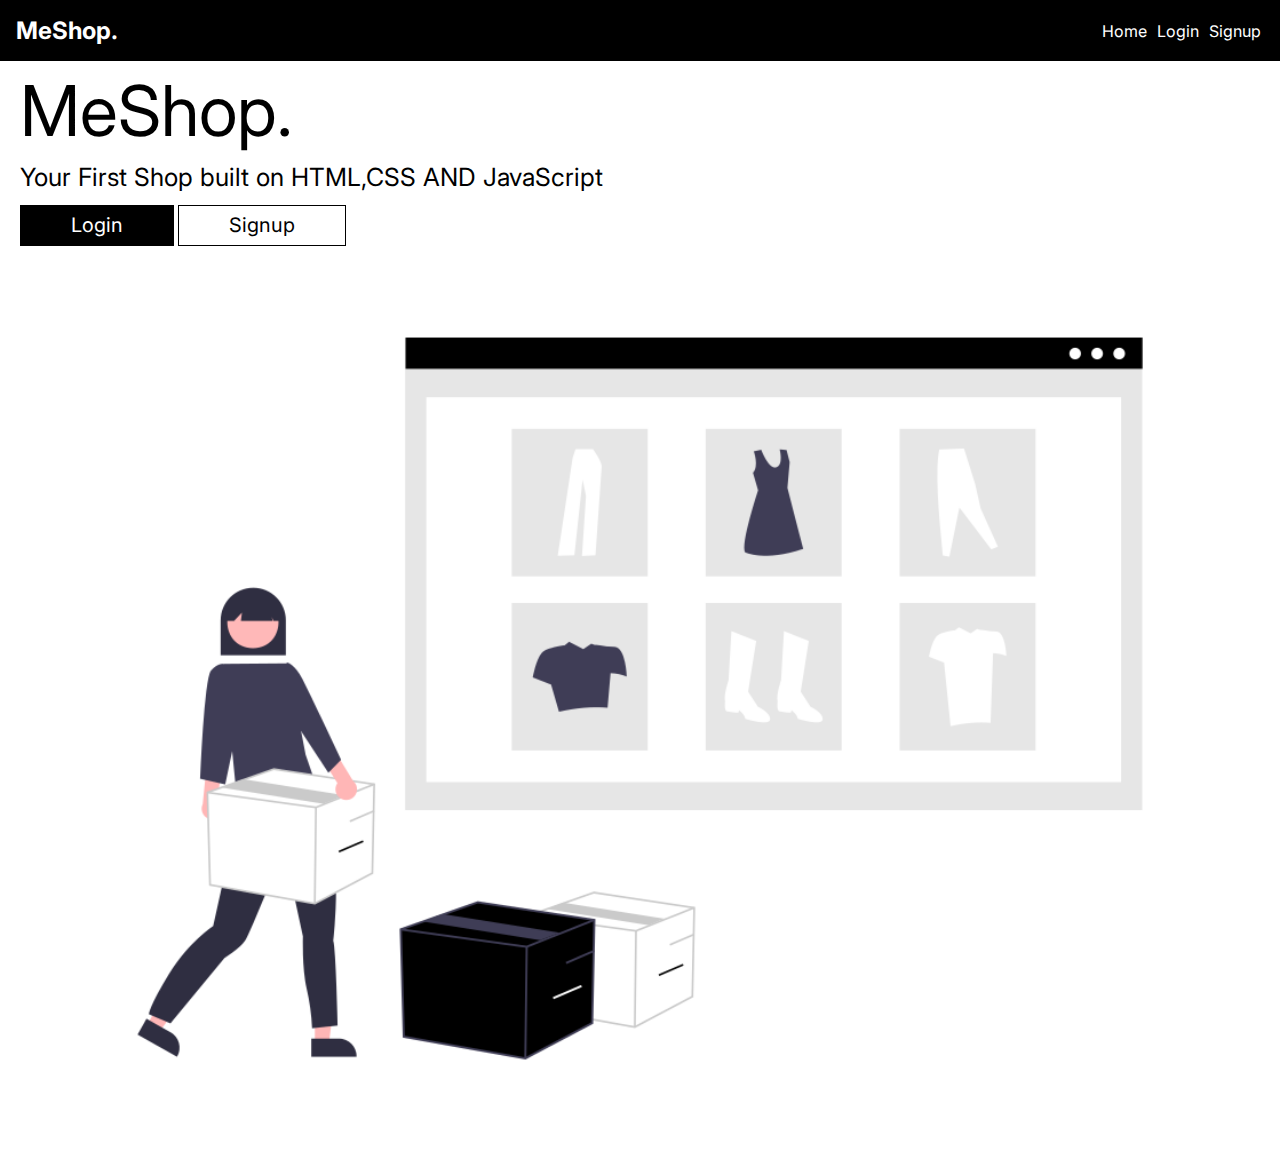
<file: index.html>
<!DOCTYPE html>
<html>
  <head>
    <meta charset="utf-8" />
    <meta http-equiv="X-UA-Compatible" content="IE=edge" />
    <title>MeShop.</title>
    <meta name="description" content="" />
    <meta name="viewport" content="width=device-width, initial-scale=1" />
    <link rel="stylesheet" href="./navstyle.css" />
    <link rel="stylesheet" href="./styles.css" />
  </head>
  <body>
    <nav>
      <div class="brand">
        <a href="./index.html">MeShop.</a>
      </div>
      <div class="nav-items">
        <a href="./index.html">Home</a>
        <a href="./login/index.html">Login</a>
        <a href="./sign/index.html">Signup</a>
      </div>
    </nav>
    <main>
      <h1>MeShop.</h1>
      <p>Your First Shop built on HTML,CSS AND JavaScript</p>
      <button class="active">
        <a href="./login/index.html">Login</a>
      </button>
      <button class="sign"><a href="./sign/index.html">Signup</a></button>
    </main>
    <img src="./landingPagePic.png" alt="" />
  </body>
</html>
</file>
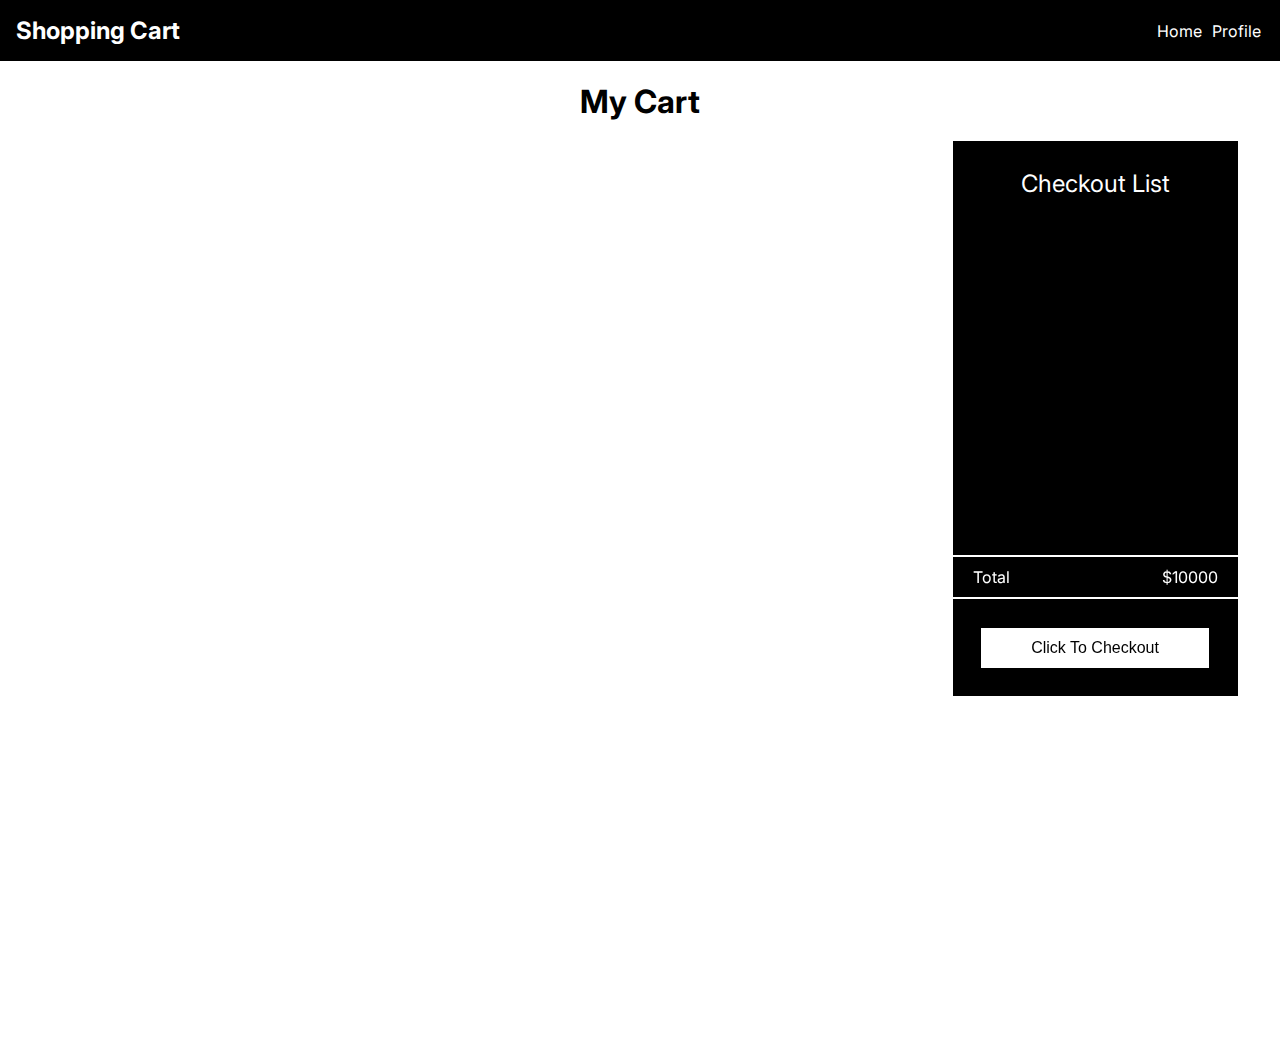
<file: cart/index.html>
<!DOCTYPE html>
<html lang="en">
  <head>
    <meta charset="UTF-8" />
    <meta http-equiv="X-UA-Compatible" content="IE=edge" />
    <meta name="viewport" content="width=device-width, initial-scale=1.0" />
    <title>My Cart</title>
    <link rel="stylesheet" href="/navstyle.css" />
    <link rel="stylesheet" href="./style.css" />
  </head>
  <body>
    <nav>
      <div class="brand">
        <a href="/shop/index.html">Shopping Cart</a>
      </div>
      <div class="nav-items">
        <a href="/shop/index.html">Home</a>
        <!-- <a href="/login/index.html">Login</a>
        <a href="/sign/index.html">Signup</a> -->
        <!-- <a href="/cart/index.html">My Cart</a> -->
        <a href="/profile/index.html">Profile</a>
      </div>
    </nav>
    <h1>My Cart</h1>
    <main>
      <section class="item-list">
        <div class="items" id="card"></div>
      </section>
      <section class="check">
        <div class="check-out">
          <h2>Checkout List</h2>
          <ol class="order" start="1" id="orderlist">
            <li></li>
          </ol>
          <p class="total" id="total-cash">
            <span>Total</span><span id="total">$10000</span>
          </p>
          <button onclick="pay()">Click To Checkout</button>
        </div>
      </section>
    </main>

    <script src="./script.js"></script>
    <script src="https://checkout.razorpay.com/v1/checkout.js"></script>
  </body>
</html>
</file>
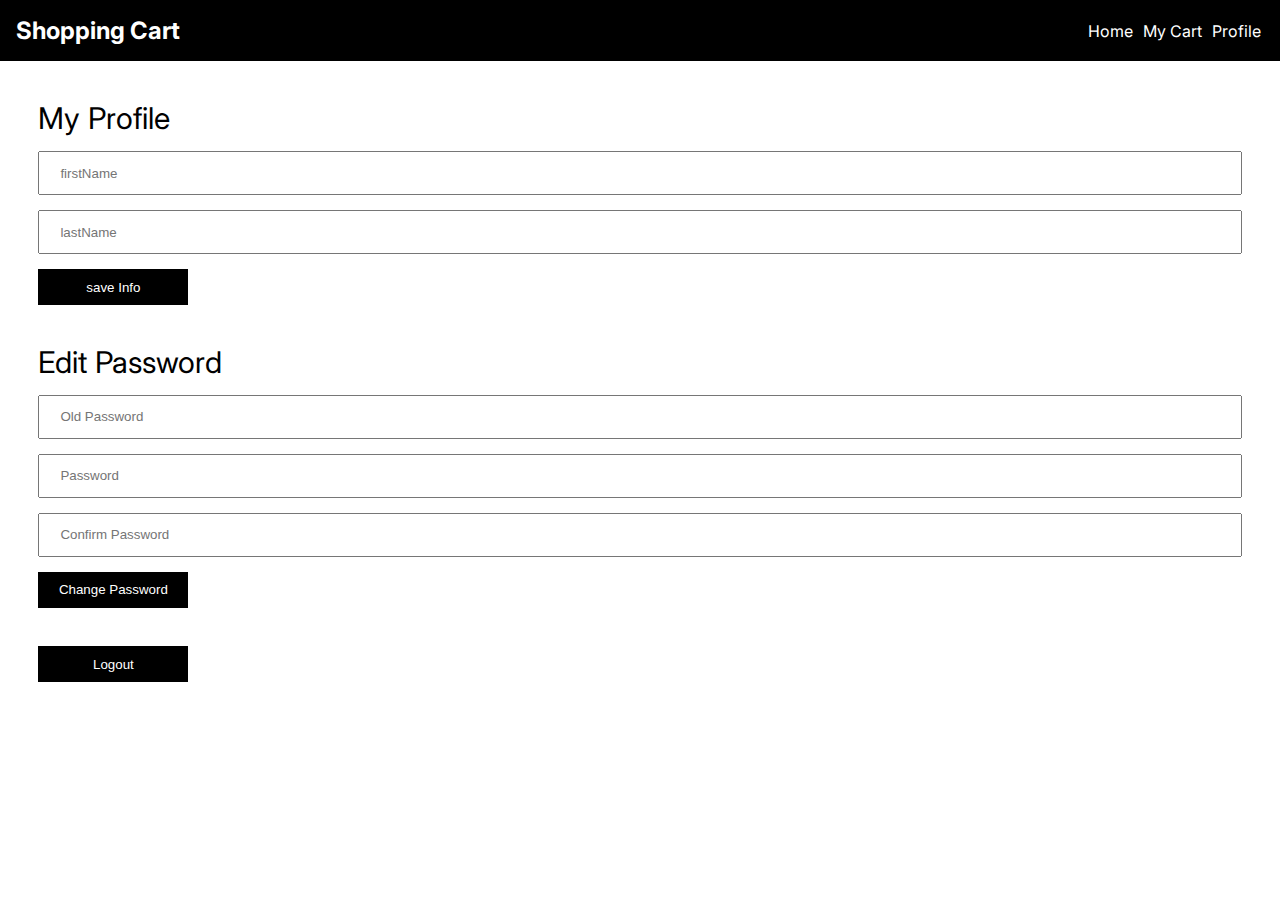
<file: profile/index.html>
<!DOCTYPE html>
<html lang="en">
  <head>
    <meta charset="UTF-8" />
    <meta name="viewport" content="width=device-width, initial-scale=1.0" />
    <title>Document</title>
    <link rel="stylesheet" href="/navstyle.css" />
    <link rel="stylesheet" href="./style.css" />
  </head>
  <body>
    <nav>
      <div class="brand">
        <a href="/shop/index.html">Shopping Cart</a>
      </div>
      <div class="nav-items">
        <a href="/shop/index.html">Home</a>
        <a href="/cart/index.html">My Cart</a>
        <a href="/profile/index.html">Profile</a>
        <!-- <a href="/profile/index.html">Shop</a> -->
      </div>
    </nav>
    <form>
      <h1>My Profile</h1>
      <input type="text" id="firstName" placeholder="firstName" />
      <input type="text" id="lastName" placeholder="lastName" />
      <button type="submit" id="editAndSave">save Info</button>
    </form>
    <form>
      <h1>Edit Password</h1>
      <input type="password" id="Oldpassword" placeholder="Old Password" />
      <input type="password" id="password" placeholder="Password" />
      <input
        type="password"
        id="confirmPassword"
        placeholder="Confirm Password"
      />
      <button id="changePass">Change Password</button>
    </form>
    <button class="log" onclick="logOut()">Logout</button>
    <script src="./script.js"></script>
  </body>
</html>
</file>
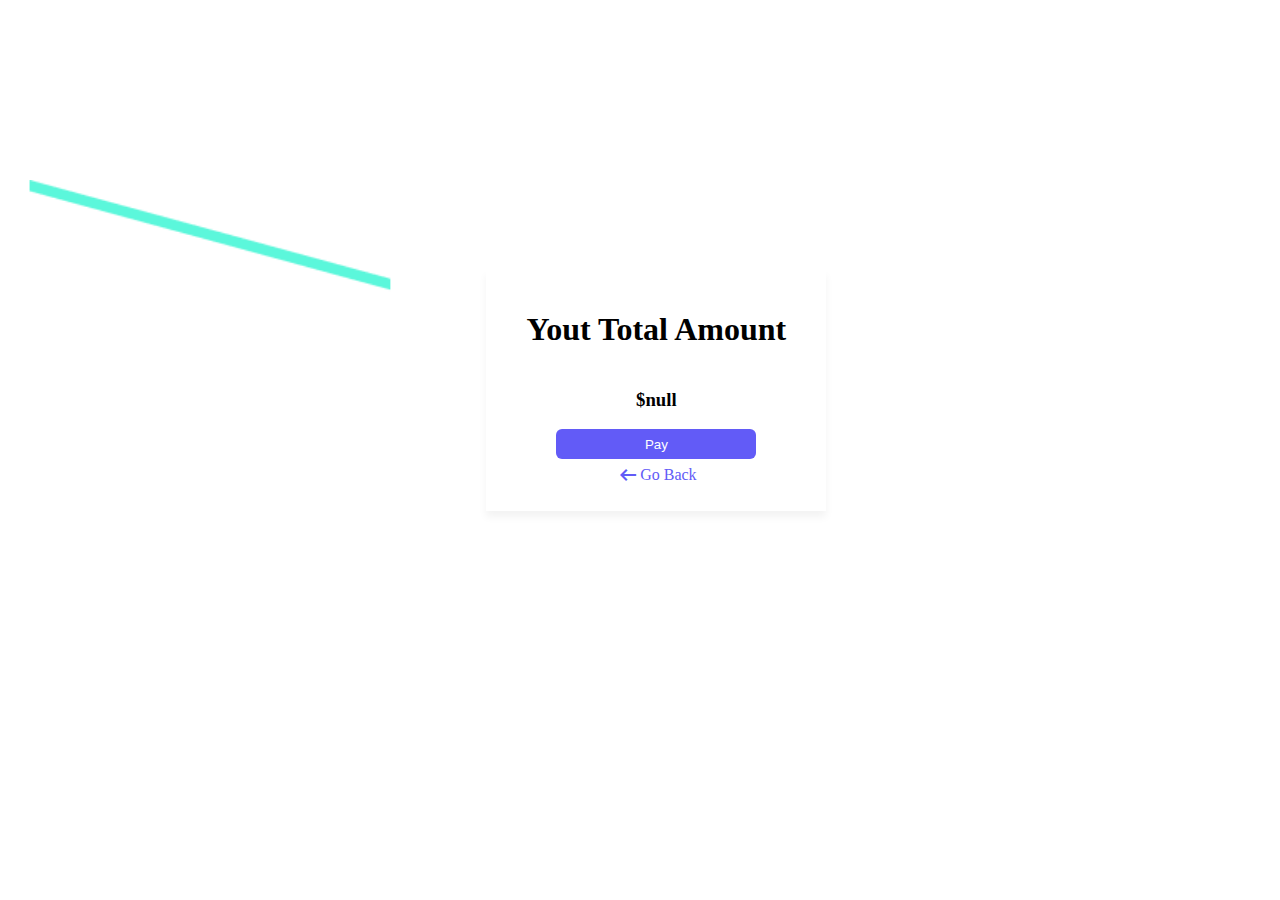
<file: razorpay/index.html>
<!DOCTYPE html>
<html lang="en">
  <head>
    <meta charset="UTF-8" />
    <meta http-equiv="X-UA-Compatible" content="IE=edge" />
    <meta name="viewport" content="width=device-width, initial-scale=1.0" />
    <title>Razorpay Button</title>
    <!-- <link rel="stylesheet" href="/navstyle.css" /> -->
    <link rel="stylesheet" href="./style.css" />
    <link
      rel="stylesheet"
      href="https://fonts.googleapis.com/css2?family=Material+Symbols+Outlined:opsz,wght,FILL,GRAD@48,400,0,0"
    />
  </head>
  <body>
    <div class="colordr"></div>
    <div class="container">
      <h1>Yout Total Amount</h1>
      <h3 id="payamount"></h3>
      <button id="rzp-button1">Pay</button>
      <div class="goback">
        <span class="material-symbols-outlined"> arrow_left_alt</span>
        <a href="/cart/index.html">Go Back</a>
        </p>
      </div>
    </div>
    <script src="https://checkout.razorpay.com/v1/checkout.js"></script>
    <script src="./script.js"></script>
  </body>
</html>
</file>
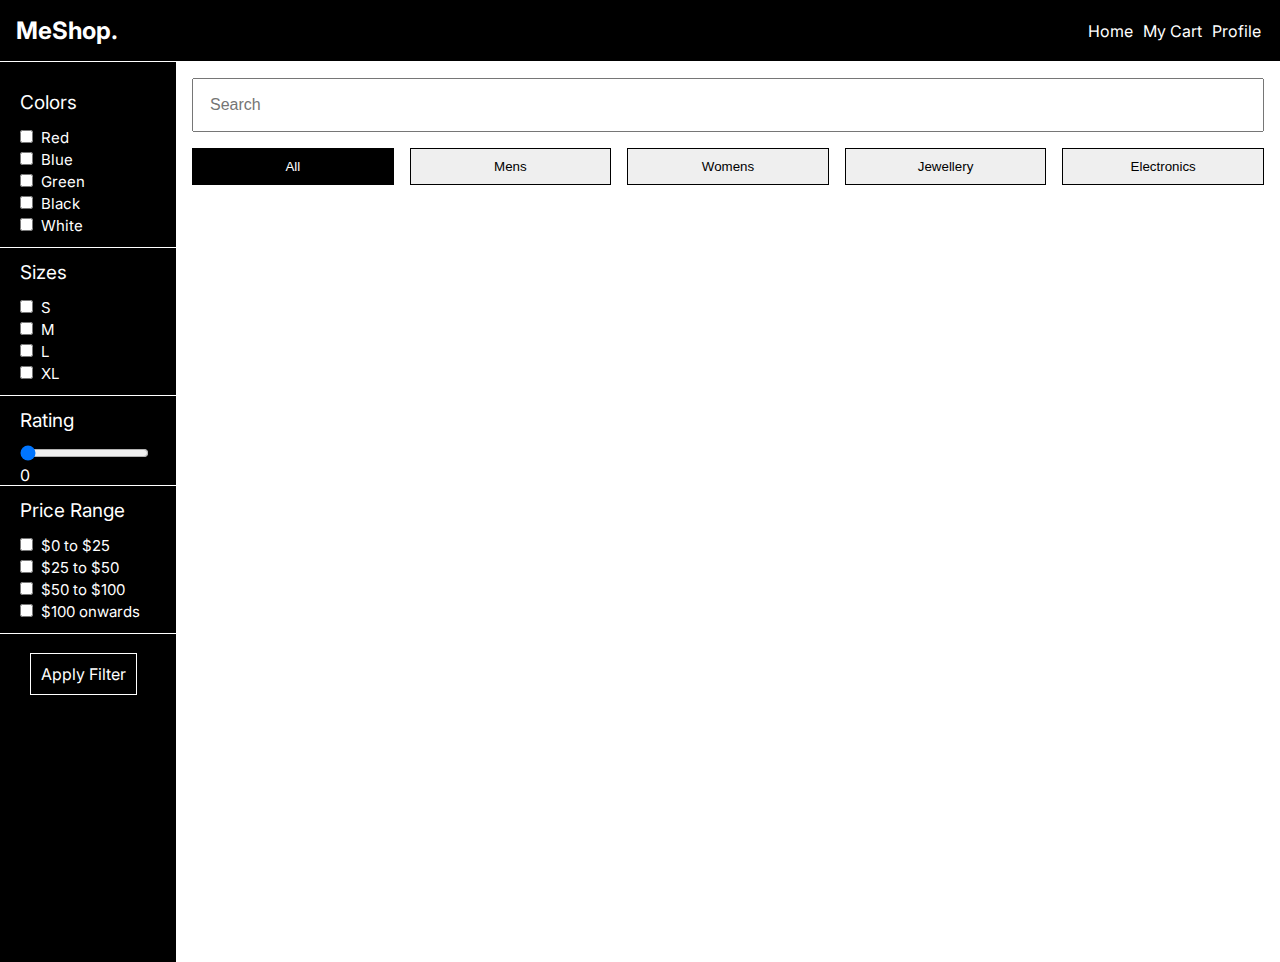
<file: shop/index.html>
<!DOCTYPE html>
<html lang="en">
  <head>
    <meta charset="UTF-8" />
    <meta http-equiv="X-UA-Compatible" content="IE=edge" />
    <meta name="viewport" content="width=device-width, initial-scale=1.0" />
    <title>MeShop.</title>
    <link rel="stylesheet" href="/navstyle.css" />
    <link rel="stylesheet" href="./style.css" />
  </head>
  <body>
    <nav>
      <div class="brand">
        <a href="./index.html">MeShop.</a>
      </div>
      <div class="nav-items">
        <a href="./index.html">Home</a>
        <a href="/cart/index.html">My Cart</a>
        <a href="/profile/index.html">Profile</a>
      </div>
    </nav>

    <main>
      <aside>
        <section>
          <title>Colors</title>
          <ul>
            <li>
              <input id="red" type="checkbox" name="color" />
              <label for="red">Red</label>
            </li>
            <li>
              <input id="blue" type="checkbox" name="color" />
              <label for="blue">Blue</label>
            </li>
            <li>
              <input id="green" type="checkbox" name="color" />
              <label for="green">Green</label>
            </li>
            <li>
              <input id="black" type="checkbox" name="color" />
              <label for="black">Black</label>
            </li>
            <li>
              <input id="white" type="checkbox" name="color" />
              <label for="white">White</label>
            </li>
          </ul>
        </section>
        <section>
          <title>Sizes</title>
          <ul>
            <li>
              <input id="s" type="checkbox" name="color" />
              <label for="s">S</label>
            </li>
            <li>
              <input id="m" type="checkbox" name="color" />
              <label for="m">M</label>
            </li>
            <li>
              <input id="l" type="checkbox" name="color" />
              <label for="l">L</label>
            </li>
            <li>
              <input id="xl" type="checkbox" name="color" />
              <label for="xl">XL</label>
            </li>
          </ul>
        </section>
        <section>
          <title>Rating</title>
          <input
            type="range"
            id="range"
            min="0"
            max="5"
            value="0"
            list="values"
            onchange="race(value)"
          />
          <p id="count">0</p>
          <!-- <datalist id="values">
            <option value="0" label="0"></option>
            <option value="1"></option>
            <option value="2"></option>
            <option value="3"></option>
            <option value="4"></option>
            <option value="5" label="5"></option>
          </datalist> -->
        </section>
        <section>
          <title>Price Range</title>
          <ul>
            <li>
              <input value="0-25" type="checkbox" name="prange" />
              <label for="0-25">$0 to $25</label>
            </li>
            <li>
              <input value="25-50" type="checkbox" name="prange" />
              <label for="25-50">$25 to $50</label>
            </li>
            <li>
              <input value="50-100" type="checkbox" name="prange" />
              <label for="50-100">$50 to $100</label>
            </li>
            <li>
              <input value="100-200" type="checkbox" name="prange" />
              <label for="100on">$100 onwards</label>
            </li>
          </ul>
        </section>
        <section class="buttonsec">
          <buttons class="applybtn" id="applybtn">Apply Filter</buttons>
        </section>
      </aside>
      <main-content>
        <input type="text" placeholder="Search" id="search" />
        <div class="filters">
          <button class="filter active" id="all">All</button>
          <button class="filter" id="menFilter" value="men's clothing">
            Mens
          </button>
          <button class="filter" id="womenFilter" value="women's clothing">
            Womens
          </button>
          <button class="filter" id="jewelleryFilter" value="jewelery">
            Jewellery
          </button>
          <button class="filter" id="electronicsFilter" value="electronics">
            Electronics
          </button>
        </div>
        <div id="cloths">
          <section id="title">
            <div class="items" id="men"></div>
          </section>
        </div>
      </main-content>
    </main>
    <script src="./script.js"></script>
    <!-- <script src="./rating_search.js"></script> -->
  </body>
</html>
</file>
<file: navstyle.css>
@import url("https://fonts.googleapis.com/css2?family=Inter:wght@100;200;300;400;500;600;700;800;900&display=swap");

* {
  padding: 0;
  margin: 0;
  box-sizing: border-box;
}

body {
  font-family: "Inter", sans-serif;
  overflow-x: hidden;
}

a {
  color: white;
  text-decoration: none;
}

ul {
  list-style: none;
}

nav {
  display: flex;
  justify-content: space-between;
  align-items: center;
  color: white;
  position: sticky;
  z-index: 100;
  top: 0;
  position: sticky;
  background-color: black;
  border-bottom: 1px solid white;
  padding: 1rem;
  font-size: 1rem;
}

nav .brand {
  font-size: 1.5rem;
  font-weight: bold;
}

nav .nav-items a {
  margin: 0px 3px;
}
@media screen and (max-width: 560px) {
  nav .brand {
    font-size: 1.2rem;
    font-weight: bold;
  }
  nav {
    padding: 1rem;
    font-size: 15px;
  }
}
@media screen and (max-width: 380px) {
  nav .brand {
    font-size: 15px;
    font-weight: bold;
  }
  nav {
    padding: 1rem;
    font-size: 12px;
  }
}
</file>
<file: styles.css>
h1 {
  font-size: 70px;
  font-weight: 400;
  line-height: 97px;
  letter-spacing: 0em;
  text-align: left;
}
p {
  font-family: Inter;
  font-size: 25px;
  font-weight: 400;
  line-height: 36px;
  letter-spacing: 0em;
  text-align: left;
}
button {
  font-family: Inter;
  font-size: 20px;
  font-weight: 400;
  line-height: 29px;
  letter-spacing: 0em;
  text-align: left;
  padding: 5px 50px;
  margin-top: 10px;
  border: 1px solid black;
}
.active {
  background-color: black;
}
.sign {
  background-color: white;
  color: black;
}
.sign a {
  color: black;
}
.active a {
  color: white;
}
img {
  float: right;
  width: 100%;
}
main {
  margin-left: 20px;
}
</file>
<file: cart/style.css>
.items {
  display: grid;
  grid-template-columns: repeat(4, 25%);
  row-gap: 50px;
}

.items .item {
  border: 1px solid black;
  width: 95%;
  height: min-content;
  border: 1px solid black;
  /* padding: 5px; */
}
.items .item img {
  width: 100%;
  height: 320px;
  padding: 10px;
}

.items .item .row {
  display: flex;
  flex-direction: column;
  justify-content: space-between;
}

.items .item .info {
  padding: 1rem;
}

.items .item button {
  width: 100%;
  border-radius: none;
  border: none;
  padding: 1rem;
  font-size: 1rem;
  color: white;
  background-color: black;
  cursor: pointer;
}

.items .item .colors {
  display: flex;
  margin: 1rem 0;
}

.items .item .circle {
  width: 20px;
  height: 20px;
  border-radius: 100%;
  margin: 0 5px;
}
h1 {
  text-align: center;
  margin: 20px 0;
}
main {
  display: flex;
  justify-content: space-around;
  margin: 0 2%;
}
main .item-list {
  width: 75%;
  height: 100vh;
  overflow-y: scroll;
}
main .check {
  width: 300px;
  position: sticky;
  top: 0;
}
/* checkout  */
.check-out {
  background-color: black;
  width: 95%;
  height: 555px;
  color: white;
  display: flex;
  flex-direction: column;
  justify-content: space-evenly;
}
h2 {
  font-size: 24px;
  font-weight: 400;
  line-height: 29px;
  letter-spacing: 0em;
  text-align: center;
}
.order {
  padding: 10px 20px;
  height: 300px;
  overflow-y: auto;
}
.order li {
  /* text-align: center; */
  display: flex;
  justify-content: space-between;
  margin-bottom: 5px;
}
.total {
  color: white;
  text-align: center;
  display: flex;
  justify-content: space-between;
  padding: 10px 20px;
  border-top: 2px solid white;
  border-bottom: 2px solid white;
}
.check-out button {
  width: 80%;
  margin-left: 10%;
  height: 40px;
  border: none;
  font-size: 1rem;
  color: black;
  background-color: white;
  cursor: pointer;
}
.title {
  height: 30px;
  font-size: 75%;
  overflow: hidden;
}
@media screen and (max-width: 1000px) {
  .item-list .items {
    grid-template-columns: repeat(3, 33%);
  }
  .item-list .items .item img {
    height: 250px;
  }
  main .item-list {
    width: 75%;
    height: 100vh;
  }
}
@media screen and (max-width: 750px) {
  .item-list .items {
    grid-template-columns: repeat(2, 50%);
  }
  .item-list .items .item img {
    height: 250px;
  }
}
@media screen and (max-width: 560px) {
  .item-list .items {
    grid-template-columns: repeat(1, 100%);
    row-gap: 20px;
  }
  .item-list .items .item img {
    height: 190px;
  }
}
@media screen and (max-width: 400px) {
  main-content .items .item img {
    width: 100%;
    height: 200px;
    padding: 10px;
  }
}
</file>
<file: profile/style.css>
form {
  margin: 3% 3%;
  display: flex;
  flex-direction: column;
  row-gap: 15px;
}
input {
  width: 100%;
  height: 42px;
  padding: 20px;
}
button {
  width: 150px;
  height: 36px;
  border: none;
  background-color: black;
  color: white;
}
h1 {
  font-family: Inter;
  font-size: 30px;
  font-weight: 400;
  line-height: 36px;
  letter-spacing: 0em;
  text-align: left;
}
.log {
  margin: 0 3%;
}
</file>
<file: razorpay/style.css>
.colordr {
  position: absolute;
  bottom: 0px;
  left: 0;
  width: 100%;
  height: 80vh;
  background-image: url(./image/b1.png);
  background-size: cover;
  background-repeat: no-repeat;
}
.container {
  position: absolute;
  z-index: 1;
  background-color: white;
  top: 30%;
  left: 38%;
  box-shadow: 0px 6px 8px 0px #0000000d;
  padding: 20px;
  width: 300px;
  display: flex;
  flex-direction: column;
  align-items: center;
}
.container button {
  width: 200px;
  height: 30px;
}
button {
  width: 300px;
  height: 45px;
  border: none;
  background-color: #625bf7;
  color: white;
  border-radius: 6px;
}
p {
  text-align: center;
}
a {
  text-decoration: none;
  color: #625bf7;
}
.cart {
  text-align: center;
  font-size: smaller;
}
@media only screen and (max-width: 600px) {
  .container {
    left: 17%;
  }
  .colordr {
    height: 50vh;
    background-size: contain;
  }
}
.goback {
  display: flex;
  align-items: center;
  color: #625bf7;
}
</file>
<file: shop/style.css>
main {
  display: flex;
  height: 100vh;
}

main aside {
  flex: 0.2;
  background-color: black;
  color: white;
  height: 100vh;
  position: fixed;
  padding-top: 1rem;
  width: 11rem;
}

main main-content {
  width: 100%;
  margin-left: 11rem;
}
h1 {
  font-family: Inter;
  font-size: 30px;
  font-weight: 400;
  line-height: 36px;
  letter-spacing: 0em;
  text-align: left;
  margin-bottom: 20px;
}

aside section {
  padding: 0px 20px;
  border-bottom: 1px solid white;
}

aside section:last-child {
  border-bottom: none;
}

aside section title {
  display: block;
  padding: 10px 0px;

  font-size: 19px;
  font-weight: 400;
  line-height: 29px;
  letter-spacing: 0em;
  text-align: left;
}
aside section ul {
  padding-bottom: 10px;
}
.applybtn {
  border: 1px solid white;
  padding: 10px;
  cursor: pointer;
}
.buttonsec {
  margin-top: 30px;
  margin-left: 10px;
}
aside section li {
  /* font-family: Inter; */
  font-size: 15px;
  font-weight: 400;
  line-height: 22px;
  letter-spacing: 0em;
  text-align: left;
}

aside section label {
  cursor: pointer;
  margin-left: 0.25rem;
}

main-content {
  padding: 1rem;
}

main-content input {
  padding: 1rem;
  width: 100%;
  font-size: 1rem;
}

main-content .filters {
  display: flex;
  margin-top: 1rem;
  gap: 1rem;
}

main-content .filter {
  flex: 1;
  text-align: center;
  padding: 10px 0;
  border: 1px solid black;
  cursor: pointer;
}
main-content .filter:hover {
  background-color: black;
  color: white;
}

main-content .active {
  background-color: black;
  color: white;
}

main-content section {
  margin-top: 1.2rem;
}

main-content section title {
  display: block;
  font-size: 1.5rem;
}
/* card display */
main-content .items {
  display: grid;
  grid-template-columns: repeat(4, 25%);

  row-gap: 50px;
}

main-content .items .item {
  border: 1px solid black;
  width: 95%;
  height: min-content;
  border: 1px solid black;
  /* padding: 5px; */
}
main-content .items .item img {
  width: 100%;
  height: 330px;
  padding: 10px;
}

main-content .items .item .row {
  display: flex;
  justify-content: space-between;
}

main-content .items .item .info {
  padding: 1rem;
}

main-content .items .item button {
  width: 100%;
  border-radius: none;
  border: none;
  padding: 1rem;
  font-size: 1rem;
  color: white;
  background-color: black;
  cursor: pointer;
}

main-content .items .item .colors {
  display: flex;
  margin: 1rem 0;
}

main-content .items .item .circle {
  width: 20px;
  height: 20px;
  border-radius: 100%;
  margin: 0 5px;
}
@media screen and (max-width: 1000px) {
  main-content .items {
    grid-template-columns: repeat(3, 33%);
  }
  main-content .items .item img {
    height: 250px;
  }
}
@media screen and (max-width: 750px) {
  main-content .items {
    grid-template-columns: repeat(2, 50%);
  }
  main-content .items .item img {
    height: 250px;
  }
}
@media screen and (max-width: 560px) {
  aside {
    display: none;
  }
  main {
    display: block;
    margin: 0px 20px;
  }
  main-content .filters {
    gap: 5px;
  }
  main-content input {
    display: block;
  }
}
@media screen and (max-width: 400px) {
  main-content .items .item .circle {
    width: 10px;
    height: 10px;
    border-radius: 100%;
    margin: 5px 5px;
  }
  main-content .items .item img {
    width: 100%;
    height: 200px;
    padding: 10px;
  }
}
</file>
